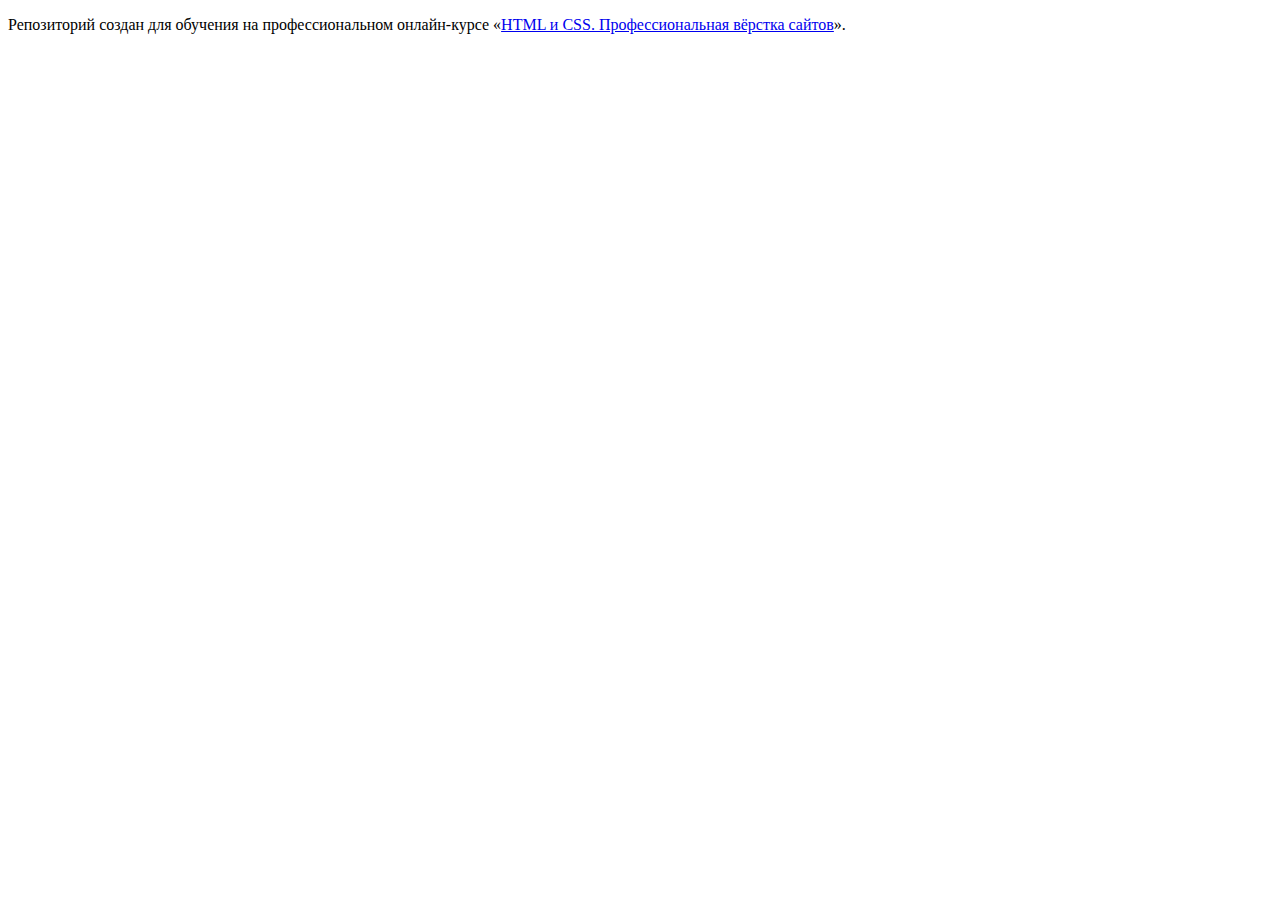
<file: 1/index.html>
<!DOCTYPE html>
<html lang="ru">
  <head>
    <meta charset="utf-8">
    <title>HTML Academy: Седона</title>
    <base href="https://htmlacademy-htmlcss.github.io/2006585-sedona-33/1/">
</head>
  <body>

    <p>Репозиторий создан для обучения на профессиональном онлайн‑курсе «<a href="https://htmlacademy.ru/intensive/htmlcss">HTML и CSS. Профессиональная вёрстка сайтов</a>».</p>

  </body>
</html>
</file>
